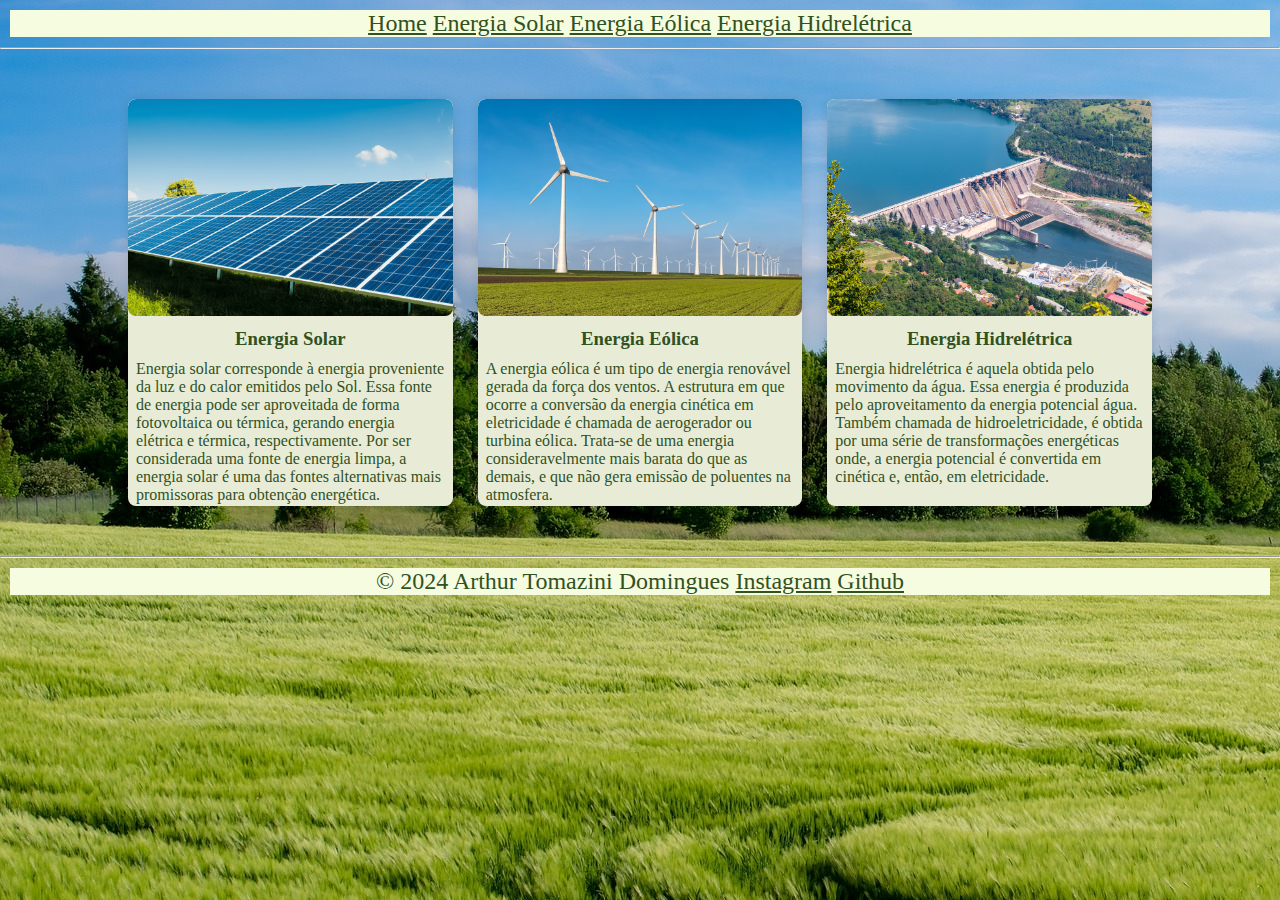
<file: index.html>
<!DOCTYPE html>
<html>
   <head>
      <meta charset="utf-8">
      <link rel="stylesheet" href="CSS/estilos.css">
      <title>Página Principal</title>
   </head>
<body>
    <header>
        <a href="index.html">Home</a>
        <a href="Solar.html">Energia Solar</a>
        <a href="Eolica.html">Energia Eólica</a>
        <a href="Hidreletrica.html">Energia Hidrelétrica</a>
    </header>
    <hr>
    <section>
        <div class="card-container">
            <div class="card">
                <img src="Imagens\painel solar.jpg" alt="foto de um painel solar">
                <div class="card-conteudo">
                    <h3>Energia Solar</h3>
                    <p> Energia solar corresponde à energia proveniente da luz e do calor emitidos pelo Sol.
                        Essa fonte de energia pode ser aproveitada de forma fotovoltaica ou térmica, gerando energia elétrica e térmica, respectivamente.
                       Por ser considerada uma fonte de energia limpa, a energia solar é uma das fontes alternativas mais promissoras para obtenção energética.</p>
                </div>
            </div>
            <div class="card" >
                <img src="Imagens\Aerogerador.jpg" alt="foto de um aerogerador">
                <div class="card-conteudo">
                    <h3>Energia Eólica</h3>
                    <p>A energia eólica é um tipo de energia renovável gerada da força dos ventos.
                       A estrutura em que ocorre a conversão da energia cinética em eletricidade é chamada de aerogerador ou turbina eólica.
                    Trata-se de uma energia consideravelmente mais barata do que as demais, e que não gera emissão de poluentes na atmosfera.</p>
                </div>
            </div>
            <div class="card">
                <img src="Imagens\hidreletrica.jpg" alt="foto de uma hidrelétrica">
                <div class="card-conteudo">
                    <h3>Energia Hidrelétrica</h3>
                    <p>Energia hidrelétrica é aquela obtida pelo movimento da água. Essa energia é produzida pelo aproveitamento da energia potencial água.
                         Também chamada de hidroeletricidade, é obtida por uma série de transformações energéticas onde, a energia potencial é convertida em cinética e, então,
                          em eletricidade.

                    </p>
                </div>
             </div>
            </div>
    </section>
    <hr>
    <footer>

        <div class="redes">
            &copy; 2024 Arthur Tomazini Domingues
            <a href="https://www.instagram.com/arthurtdtd/" target="blank">Instagram</a>
            <a href="https://github.com/Art-Td" target="blank">Github</a>
        </div>
    </footer>

</body>
</file>
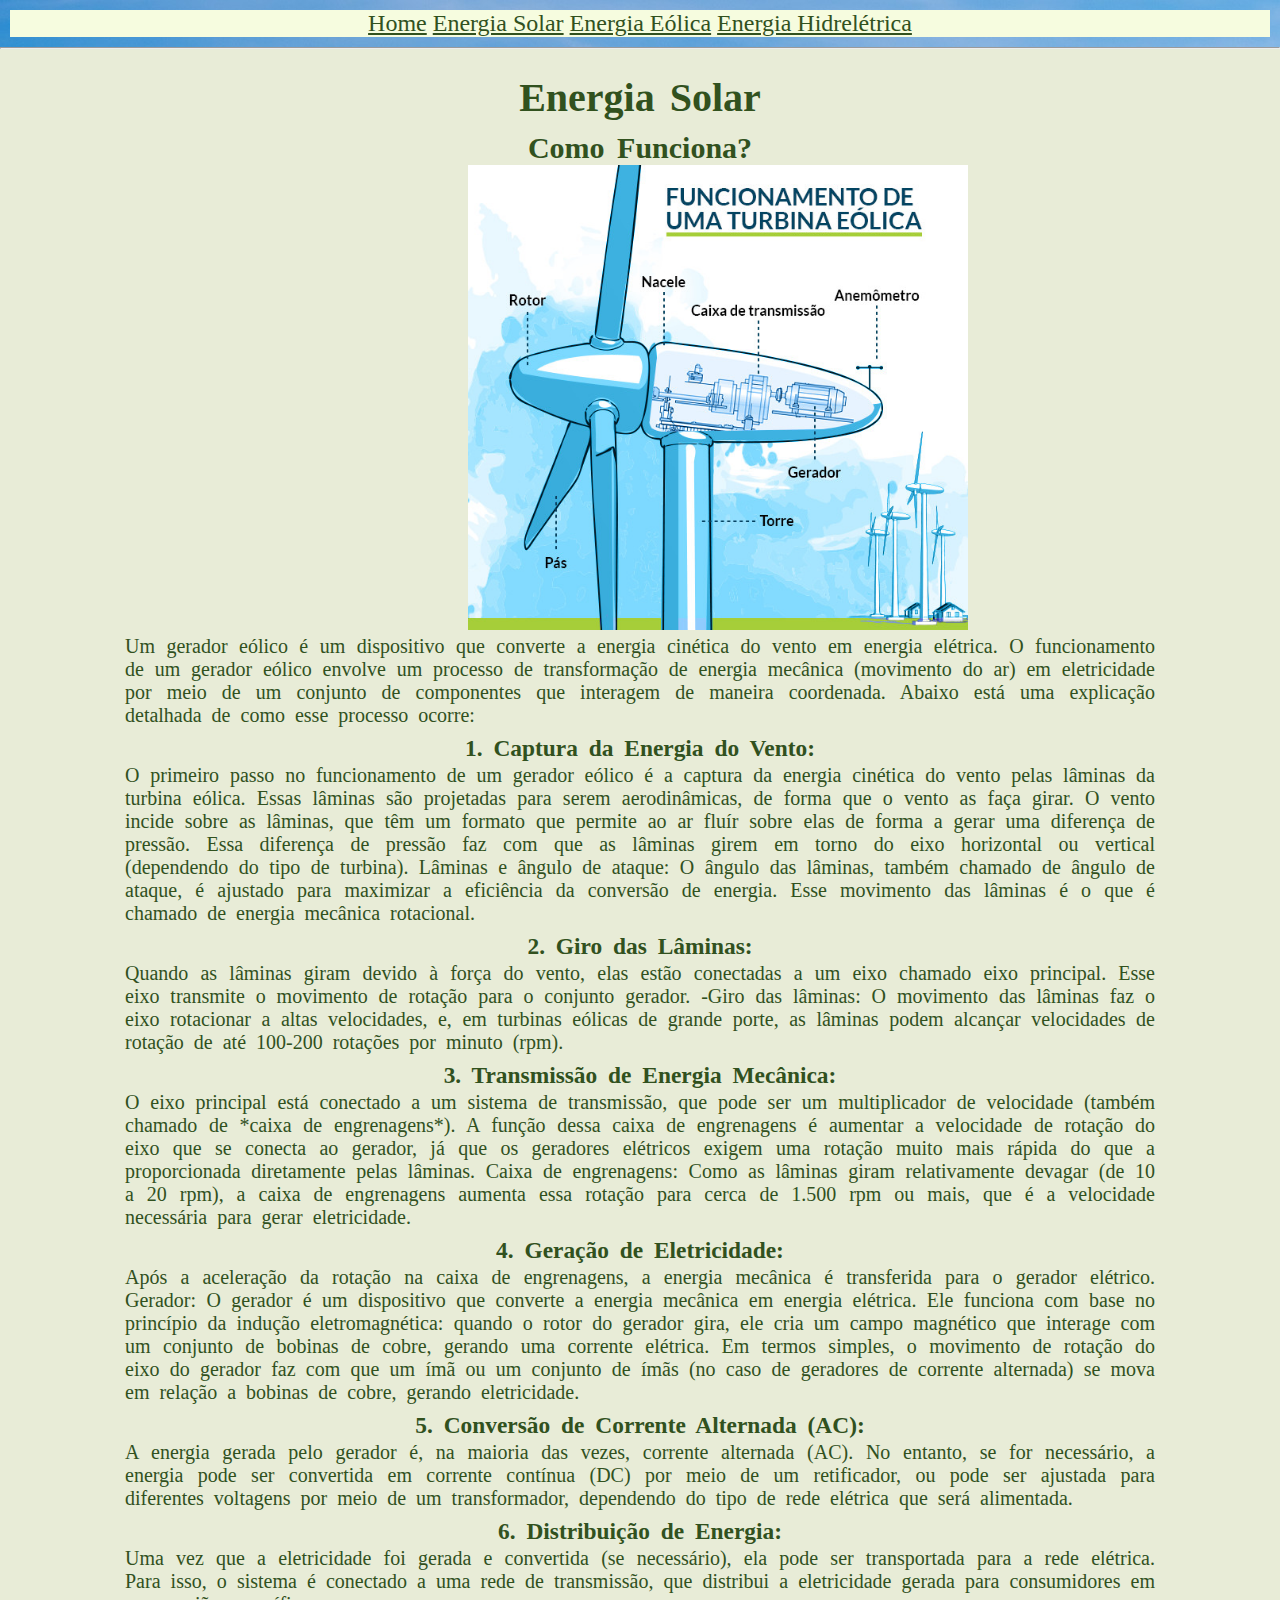
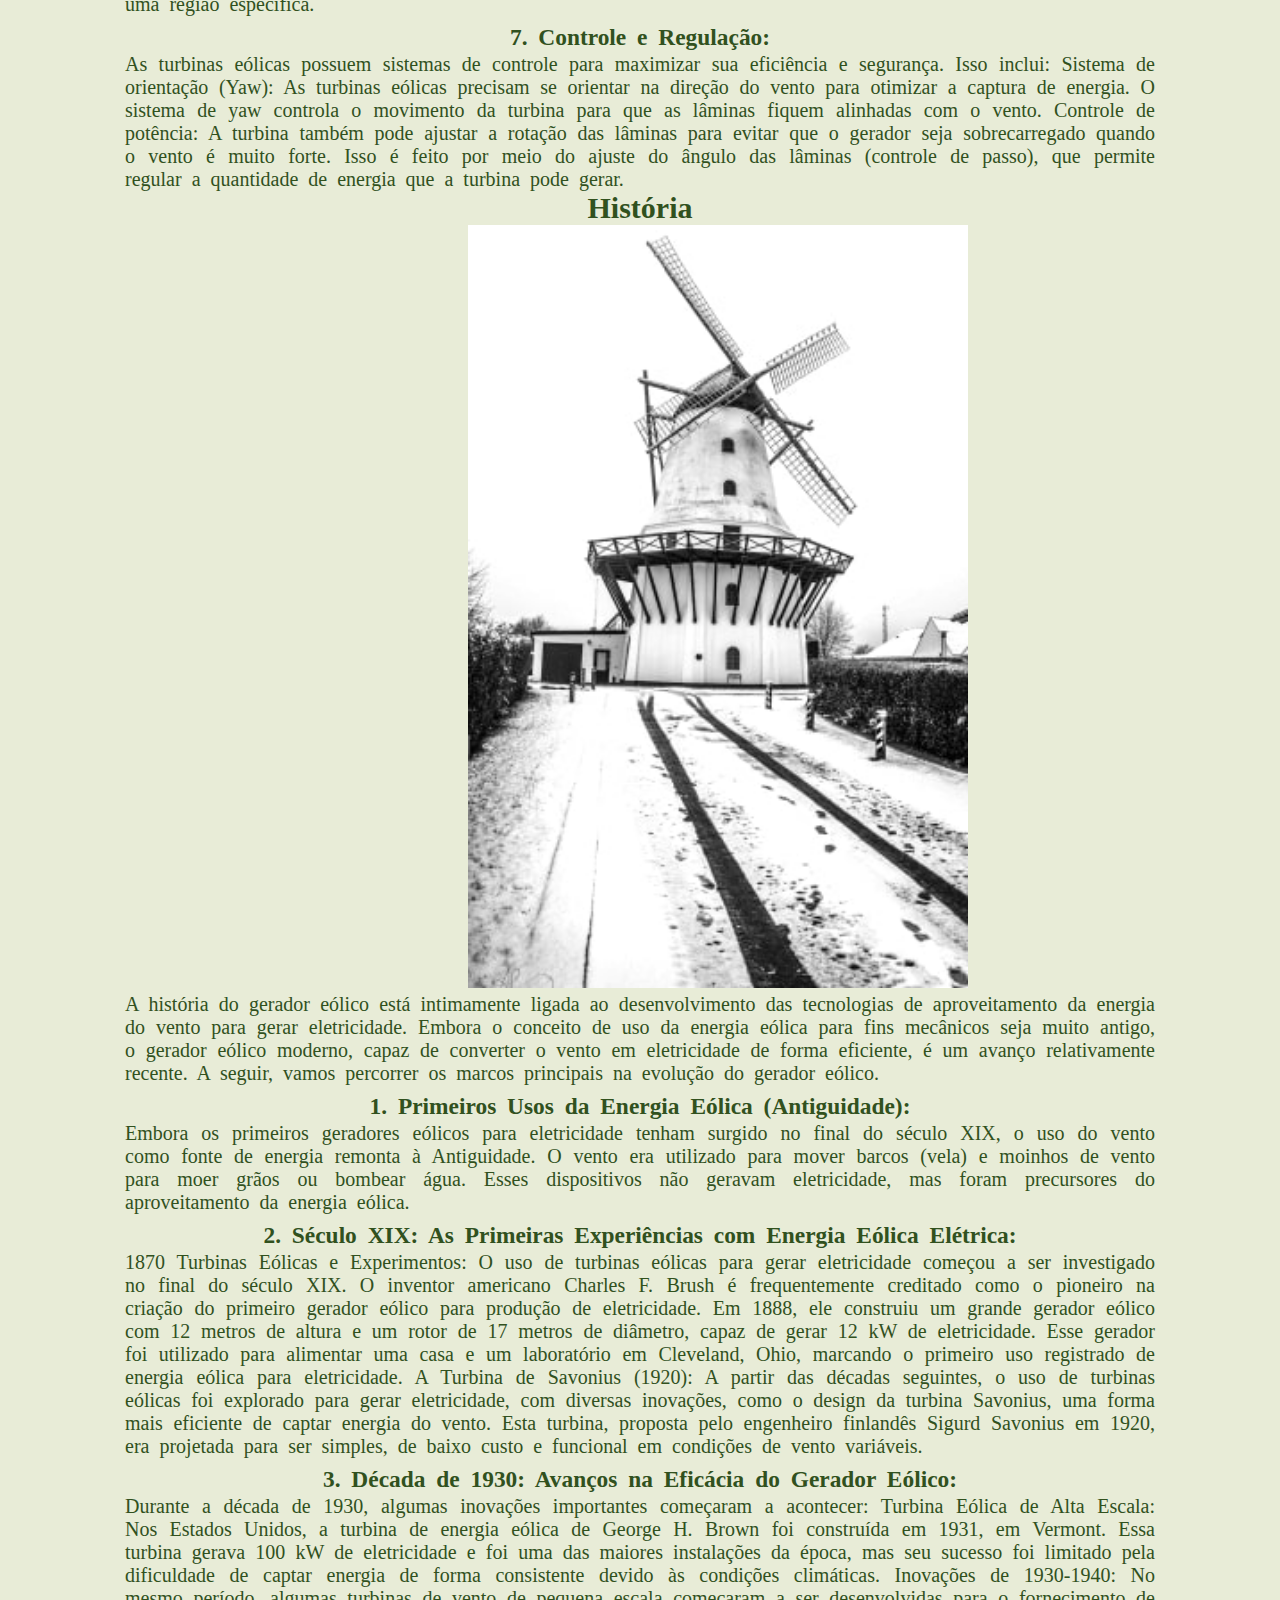
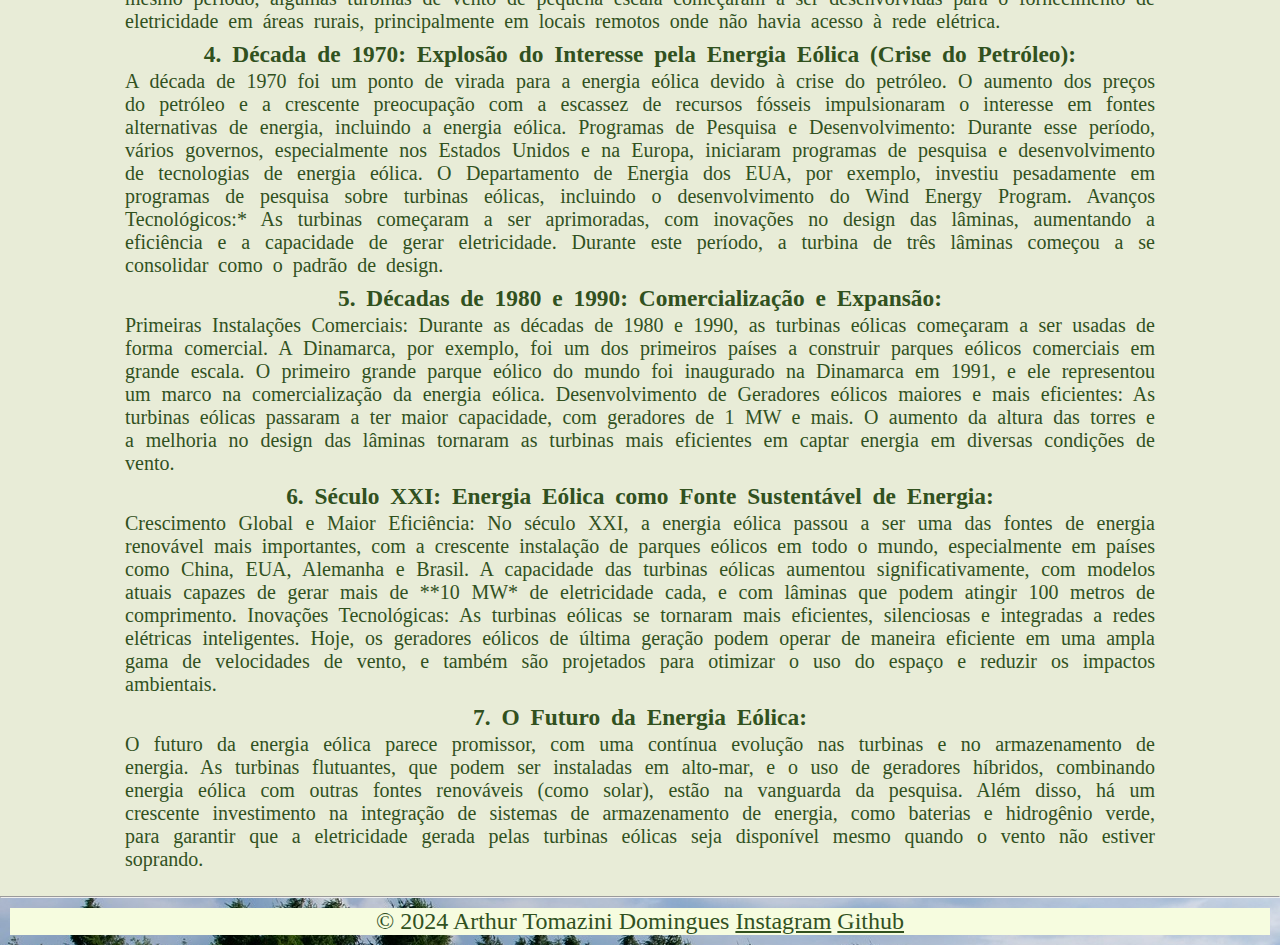
<file: Eolica.html>
<!DOCTYPE html>
<html>
   <head>
      <meta charset="utf-8">
      <link rel="stylesheet" href="CSS/estilos.css">
      <title>Energia Eólica</title>
   </head>
<body>
    <header>
        <a href="index.html">Home</a>
        <a href="Solar.html">Energia Solar</a>
        <a href="Eolica.html">Energia Eólica</a>
        <a href="Hidreletrica.html">Energia Hidrelétrica</a>
    </header>
    <hr>
    <section class="informativo">
        <h1>Energia Solar</h1>
        <h2>Como Funciona?</h2>
       <div>
        <img src="Imagens\aerogerador esquema.jpg" alt="esquema de um gerador eolico">
        <p>
            Um gerador eólico é um dispositivo que converte a energia cinética do vento em energia elétrica. 
            O funcionamento de um gerador eólico envolve um processo de transformação de energia mecânica (movimento do ar)
             em eletricidade por meio de um conjunto de componentes que interagem de maneira coordenada. Abaixo está uma explicação detalhada de como esse processo ocorre:
        </p>
        <h3>1. Captura da Energia do Vento:</h3>
        <p>O primeiro passo no funcionamento de um gerador eólico é a captura da energia cinética do vento pelas lâminas da turbina eólica.
             Essas lâminas são projetadas para serem aerodinâmicas, de forma que o vento as faça girar.
             O vento incide sobre as lâminas, que têm um formato que permite ao ar fluír sobre elas de forma a gerar uma diferença de pressão. 
              Essa diferença de pressão faz com que as lâminas girem em torno do eixo horizontal ou vertical (dependendo do tipo de turbina).
             Lâminas e ângulo de ataque: O ângulo das lâminas, também chamado de ângulo de ataque, é ajustado para maximizar a eficiência da conversão de energia. 
             Esse movimento das lâminas é o que é chamado de energia mecânica rotacional.
        </p>
        <h3>2. Giro das Lâminas:</h3>
        <p>
            Quando as lâminas giram devido à força do vento, elas estão conectadas a um eixo chamado eixo principal.
             Esse eixo transmite o movimento de rotação para o conjunto gerador.
            -Giro das lâminas: O movimento das lâminas faz o eixo rotacionar a altas velocidades, e, em turbinas eólicas de grande porte,
             as lâminas podem alcançar velocidades de rotação de até 100-200 rotações por minuto (rpm).
        </p>
        <h3>3. Transmissão de Energia Mecânica:</h3>
        <p>
            O eixo principal está conectado a um sistema de transmissão, que pode ser um multiplicador de velocidade (também chamado de *caixa de engrenagens*). 
            A função dessa caixa de engrenagens é aumentar a velocidade de rotação do eixo que se conecta ao gerador,
             já que os geradores elétricos exigem uma rotação muito mais rápida do que a proporcionada diretamente pelas lâminas.
            Caixa de engrenagens: Como as lâminas giram relativamente devagar (de 10 a 20 rpm), a caixa de engrenagens aumenta essa rotação para cerca de 1.500 rpm ou mais, 
            que é a velocidade necessária para gerar eletricidade.
            </p>
            <h3>4. Geração de Eletricidade:</h3>
            <p>
                Após a aceleração da rotação na caixa de engrenagens, a energia mecânica é transferida para o gerador elétrico.
                Gerador: O gerador é um dispositivo que converte a energia mecânica em energia elétrica. Ele funciona com base no princípio da indução eletromagnética:
                 quando o rotor do gerador gira, ele cria um campo magnético que interage com um conjunto de bobinas de cobre, gerando uma corrente elétrica. 
                Em termos simples, o movimento de rotação do eixo do gerador faz com que um ímã ou um conjunto de ímãs (no caso de geradores de corrente alternada) 
                se mova em relação a bobinas de cobre, gerando eletricidade.
            </p>
            <h3>5. Conversão de Corrente Alternada (AC):</h3>
            <p>A energia gerada pelo gerador é, na maioria das vezes, corrente alternada (AC). No entanto, se for necessário, a energia pode ser convertida em corrente contínua (DC)
                 por meio de um retificador, ou pode ser ajustada para diferentes voltagens por meio de um transformador, dependendo do tipo de rede elétrica que será alimentada.
            </p>
            <h3>6. Distribuição de Energia:</h3>
            <p>
                Uma vez que a eletricidade foi gerada e convertida (se necessário), ela pode ser transportada para a rede elétrica. 
                Para isso, o sistema é conectado a uma rede de transmissão, que distribui a eletricidade gerada para consumidores em uma região específica.
            </p>
            <h3>7. Controle e Regulação:</h3>
            <p>
                As turbinas eólicas possuem sistemas de controle para maximizar sua eficiência e segurança. Isso inclui:
                Sistema de orientação (Yaw): As turbinas eólicas precisam se orientar na direção do vento para otimizar a captura de energia. 
                O sistema de yaw controla o movimento da turbina para que as lâminas fiquem alinhadas com o vento.
                Controle de potência: A turbina também pode ajustar a rotação das lâminas para evitar que o gerador seja sobrecarregado quando o vento é muito forte. 
                Isso é feito por meio do ajuste do ângulo das lâminas (controle de passo), que permite regular a quantidade de energia que a turbina pode gerar.
            </p>
       </div>
       <h2>História</h2>
       <div>
        <img src="Imagens\moinho de vento.png" alt="foto de um moinho de vento">
        <p>
            A história do gerador eólico está intimamente ligada ao desenvolvimento das tecnologias de aproveitamento da energia do vento para gerar eletricidade.
             Embora o conceito de uso da energia eólica para fins mecânicos seja muito antigo, o gerador eólico moderno, capaz de converter o vento em eletricidade de forma eficiente,
              é um avanço relativamente recente. A seguir, vamos percorrer os marcos principais na evolução do gerador eólico.
        </p>
        <h3>1. Primeiros Usos da Energia Eólica (Antiguidade):</h3>
        <p>
            Embora os primeiros geradores eólicos para eletricidade tenham surgido no final do século XIX, o uso do vento como fonte de energia remonta à Antiguidade. 
            O vento era utilizado para mover barcos (vela) e moinhos de vento para moer grãos ou bombear água. Esses dispositivos não geravam eletricidade, 
            mas foram precursores do aproveitamento da energia eólica.
        </p>
        <h3>2. Século XIX: As Primeiras Experiências com Energia Eólica Elétrica:</h3>
        <p>
            1870  Turbinas Eólicas e Experimentos:
            O uso de turbinas eólicas para gerar eletricidade começou a ser investigado no final do século XIX. 
            O inventor americano Charles F. Brush é frequentemente creditado como o pioneiro na criação do primeiro gerador eólico para produção de eletricidade.
            Em 1888, ele construiu um grande gerador eólico com 12 metros de altura e um rotor de 17 metros de diâmetro, capaz de gerar 12 kW de eletricidade.
            Esse gerador foi utilizado para alimentar uma casa e um laboratório em Cleveland, Ohio, marcando o primeiro uso registrado de energia eólica para eletricidade.
            A Turbina de Savonius (1920):
            A partir das décadas seguintes, o uso de turbinas eólicas foi explorado para gerar eletricidade, com diversas inovações, como o design da turbina Savonius, 
            uma forma mais eficiente de captar energia do vento. Esta turbina, proposta pelo engenheiro finlandês Sigurd Savonius em 1920, era projetada para ser simples,
             de baixo custo e funcional em condições de vento variáveis.
        </p>
        <h3>3. Década de 1930: Avanços na Eficácia do Gerador Eólico:</h3>
        <p>
            Durante a década de 1930, algumas inovações importantes começaram a acontecer:
            Turbina Eólica de Alta Escala: Nos Estados Unidos, a turbina de energia eólica de George H. Brown foi construída em 1931, em Vermont.
             Essa turbina gerava 100 kW de eletricidade e foi uma das maiores instalações da época, mas seu sucesso foi limitado pela dificuldade de captar energia de forma
              consistente devido às condições climáticas.
            Inovações de 1930-1940: No mesmo período, algumas turbinas de vento de pequena escala começaram a ser desenvolvidas para o fornecimento de eletricidade em áreas rurais, 
            principalmente em locais remotos onde não havia acesso à rede elétrica.
        </p>
        <h3>4. Década de 1970: Explosão do Interesse pela Energia Eólica (Crise do Petróleo):</h3>
        <p>
        A década de 1970 foi um ponto de virada para a energia eólica devido à crise do petróleo. 
        O aumento dos preços do petróleo e a crescente preocupação com a escassez de recursos fósseis impulsionaram o interesse em fontes alternativas de energia,
         incluindo a energia eólica.
        Programas de Pesquisa e Desenvolvimento: Durante esse período, vários governos, especialmente nos Estados Unidos e na Europa, 
        iniciaram programas de pesquisa e desenvolvimento de tecnologias de energia eólica. O Departamento de Energia dos EUA, por exemplo, 
        investiu pesadamente em programas de pesquisa sobre turbinas eólicas, incluindo o desenvolvimento do Wind Energy Program.
        Avanços Tecnológicos:* As turbinas começaram a ser aprimoradas, com inovações no design das lâminas, aumentando a eficiência e a capacidade de gerar eletricidade. 
        Durante este período, a turbina de três lâminas começou a se consolidar como o padrão de design.
        </p>
        <h3>5. Décadas de 1980 e 1990: Comercialização e Expansão:</h3>
        <p>
            Primeiras Instalações Comerciais: Durante as décadas de 1980 e 1990, as turbinas eólicas começaram a ser usadas de forma comercial. A Dinamarca, por exemplo, 
            foi um dos primeiros países a construir parques eólicos comerciais em grande escala. O primeiro grande parque eólico do mundo foi inaugurado na Dinamarca em 1991, 
            e ele representou um marco na comercialização da energia eólica.
            Desenvolvimento de Geradores eólicos maiores e mais eficientes: As turbinas eólicas passaram a ter maior capacidade, com geradores de 1 MW e mais.
             O aumento da altura das torres e a melhoria no design das lâminas tornaram as turbinas mais eficientes em captar energia em diversas condições de vento.
        </p>
        <h3>6. Século XXI: Energia Eólica como Fonte Sustentável de Energia:</h3>
        <p>
            Crescimento Global e Maior Eficiência: No século XXI, a energia eólica passou a ser uma das fontes de energia renovável mais importantes, 
            com a crescente instalação de parques eólicos em todo o mundo, especialmente em países como China, EUA, Alemanha e Brasil. 
            A capacidade das turbinas eólicas aumentou significativamente, com modelos atuais capazes de gerar mais de **10 MW* de eletricidade cada, 
            e com lâminas que podem atingir 100 metros de comprimento.
            Inovações Tecnológicas: As turbinas eólicas se tornaram mais eficientes, silenciosas e integradas a redes elétricas inteligentes. 
            Hoje, os geradores eólicos de última geração podem operar de maneira eficiente em uma ampla gama de velocidades de vento, 
            e também são projetados para otimizar o uso do espaço e reduzir os impactos ambientais.
        </p>
        <h3>7. O Futuro da Energia Eólica:</h3>
        <p>
            O futuro da energia eólica parece promissor, com uma contínua evolução nas turbinas e no armazenamento de energia. 
            As turbinas flutuantes, que podem ser instaladas em alto-mar, e o uso de geradores híbridos, combinando energia eólica com outras fontes renováveis (como solar), 
            estão na vanguarda da pesquisa.
            Além disso, há um crescente investimento na integração de sistemas de armazenamento de energia, como baterias e hidrogênio verde, 
            para garantir que a eletricidade gerada pelas turbinas eólicas seja disponível mesmo quando o vento não estiver soprando.
        </p>
       </div>
    </section>
    <hr>
    <footer>

        <div class="redes">
            &copy; 2024 Arthur Tomazini Domingues
            <a href="https://www.instagram.com/arthurtdtd/" target="blank">Instagram</a>
            <a href="https://github.com/Art-Td" target="blank">Github</a>
        </div>
    </footer>

</body>
</file>
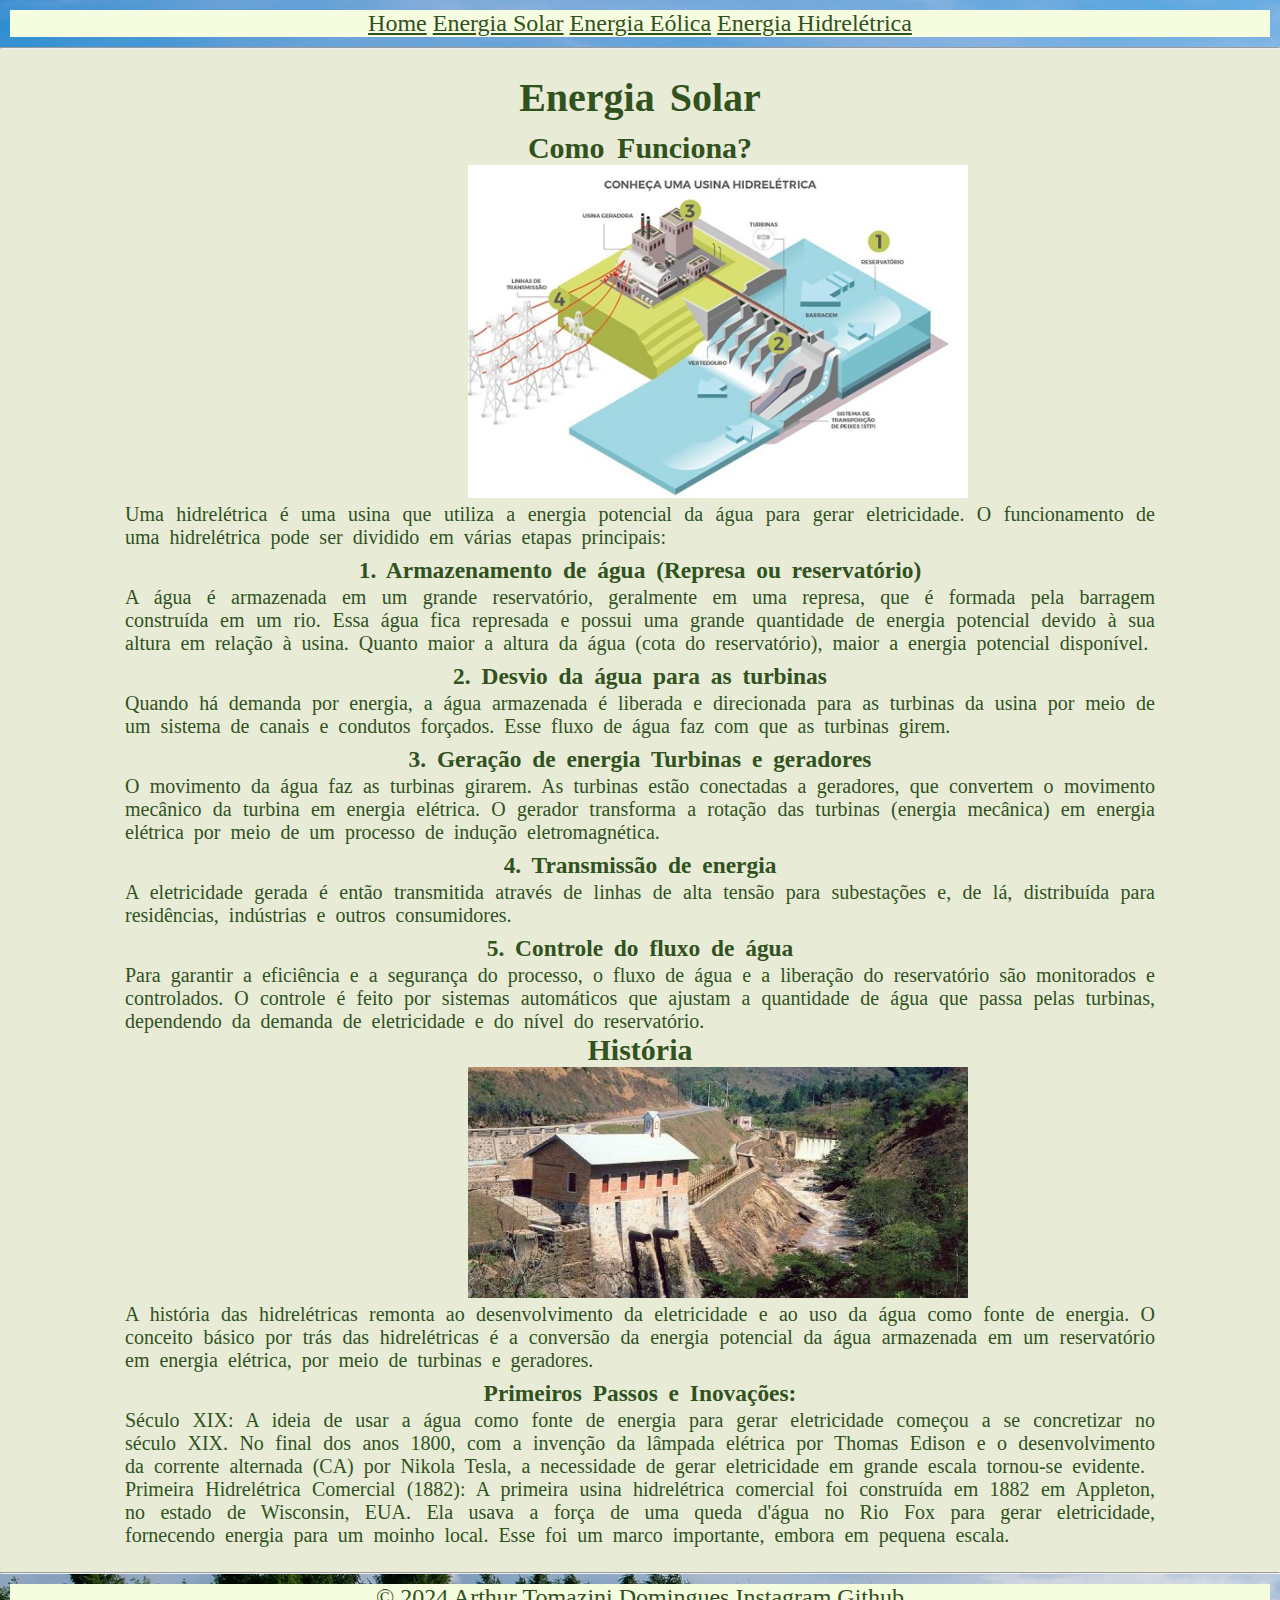
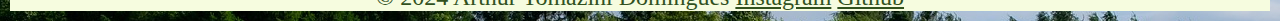
<file: Hidreletrica.html>
<!DOCTYPE html>
<html>
   <head>
      <meta charset="utf-8">
      <link rel="stylesheet" href="CSS/estilos.css">
      <title>Energia Hidrelétrica</title>
   </head>
<body>
    <header>
        <a href="index.html">Home</a>
        <a href="Solar.html">Energia Solar</a>
        <a href="Eolica.html">Energia Eólica</a>
        <a href="Hidreletrica.html">Energia Hidrelétrica</a>
    </header>
    <hr>
    <section class="informativo">
        <h1>Energia Solar</h1>
        <h2>Como Funciona?</h2>
       <div>
        <img src="Imagens\hidreletrica-esquema.jpg" alt="esquema do funcionamento de uma hidrelétrica">
        <p>
            Uma hidrelétrica é uma usina que utiliza a energia potencial da água para gerar eletricidade.
             O funcionamento de uma hidrelétrica pode ser dividido em várias etapas principais:

        </p>
        <h3>1. Armazenamento de água (Represa ou reservatório)</h3>
        <p>
            A água é armazenada em um grande reservatório, geralmente em uma represa, que é formada pela barragem construída em um rio.
             Essa água fica represada e possui uma grande quantidade de energia potencial devido à sua altura em relação à usina.
              Quanto maior a altura da água (cota do reservatório), maior a energia potencial disponível.

        </p>
        <h3>2. Desvio da água para as turbinas</h3>
        <p>   Quando há demanda por energia, a água armazenada é liberada e direcionada para as turbinas da usina por meio de um sistema de canais e condutos forçados. 
            Esse fluxo de água faz com que as turbinas girem.
        </p>
        <h3>3. Geração de energia Turbinas e geradores</h3>
        <p>  O movimento da água faz as turbinas girarem. As turbinas estão conectadas a geradores, que convertem o movimento mecânico da turbina em energia elétrica.
             O gerador transforma a rotação das turbinas (energia mecânica) em energia elétrica por meio de um processo de indução eletromagnética.
        </p>
        <h3>4. Transmissão de energia</h3>
        <p> A eletricidade gerada é então transmitida através de linhas de alta tensão para subestações e, de lá, distribuída para residências, indústrias e outros consumidores.
        </p>
        <h3>5. Controle do fluxo de água</h3>
        <p>Para garantir a eficiência e a segurança do processo, o fluxo de água e a liberação do reservatório são monitorados e controlados.
             O controle é feito por sistemas automáticos que ajustam a quantidade de água que passa pelas turbinas, dependendo da demanda de eletricidade e do nível do reservatório.
        </p>
       </div>
       <h2>História</h2>
       <div>
        <img src="Imagens\primeira hidreletrica.png" alt="primeira hidrelétrica do mundo">
        <p>
            A história das hidrelétricas remonta ao desenvolvimento da eletricidade e ao uso da água como fonte de energia.
             O conceito básico por trás das hidrelétricas é a conversão da energia potencial da água armazenada em um reservatório em energia elétrica,
              por meio de turbinas e geradores.
        </p>
        <h3>Primeiros Passos e Inovações:</h3>
        <p>Século XIX: A ideia de usar a água como fonte de energia para gerar eletricidade começou a se concretizar no século XIX. 
            No final dos anos 1800, com a invenção da lâmpada elétrica por Thomas Edison e o desenvolvimento da corrente alternada (CA) por Nikola Tesla,
             a necessidade de gerar eletricidade em grande escala tornou-se evidente.
        </p>
        <p>
            Primeira Hidrelétrica Comercial (1882): A primeira usina hidrelétrica comercial foi construída em 1882 em Appleton, no estado de Wisconsin, EUA.
             Ela usava a força de uma queda d'água no Rio Fox para gerar eletricidade, fornecendo energia para um moinho local. Esse foi um marco importante,
              embora em pequena escala.

        </p>
        <p></p>
       </div>
    </section>
    <hr>
    <footer>

        <div class="redes">
            &copy; 2024 Arthur Tomazini Domingues
            <a href="https://www.instagram.com/arthurtdtd/" target="blank">Instagram</a>
            <a href="https://github.com/Art-Td" target="blank">Github</a>
        </div>
    </footer>

</body>
</file>
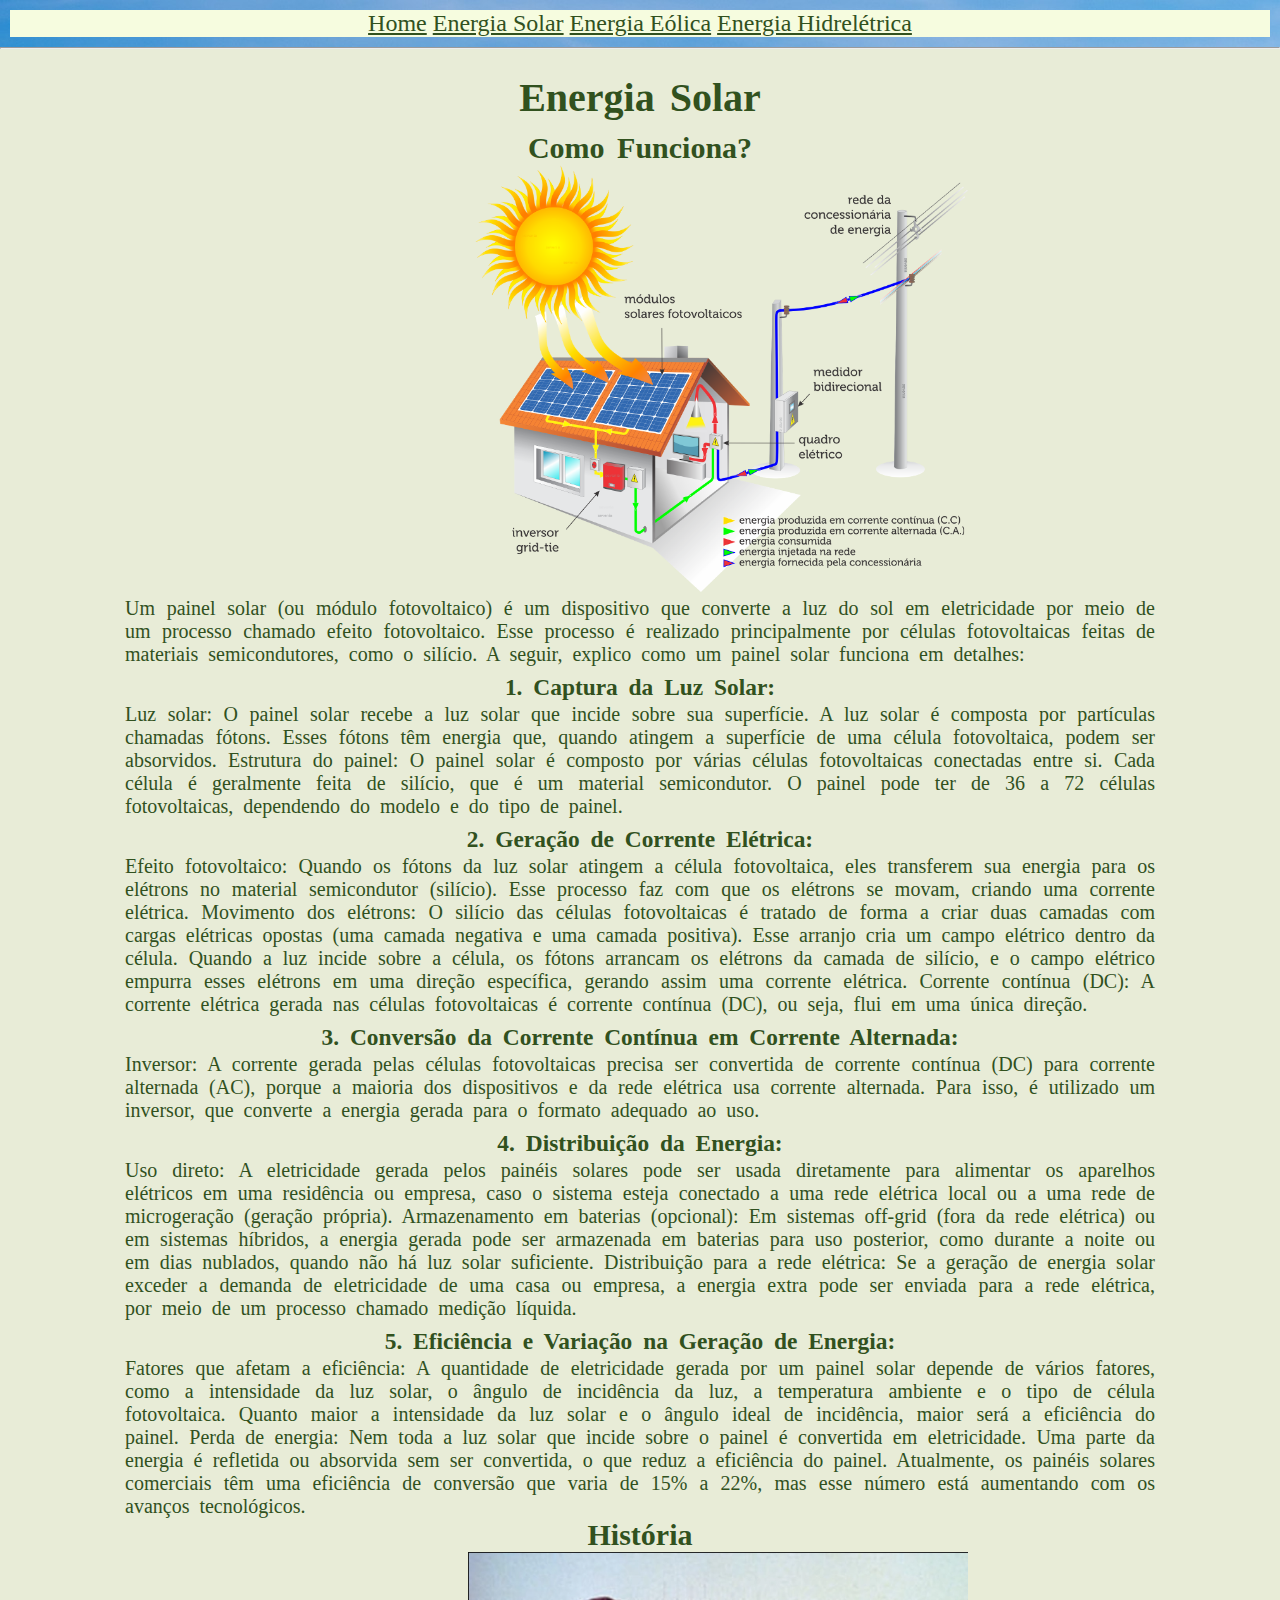
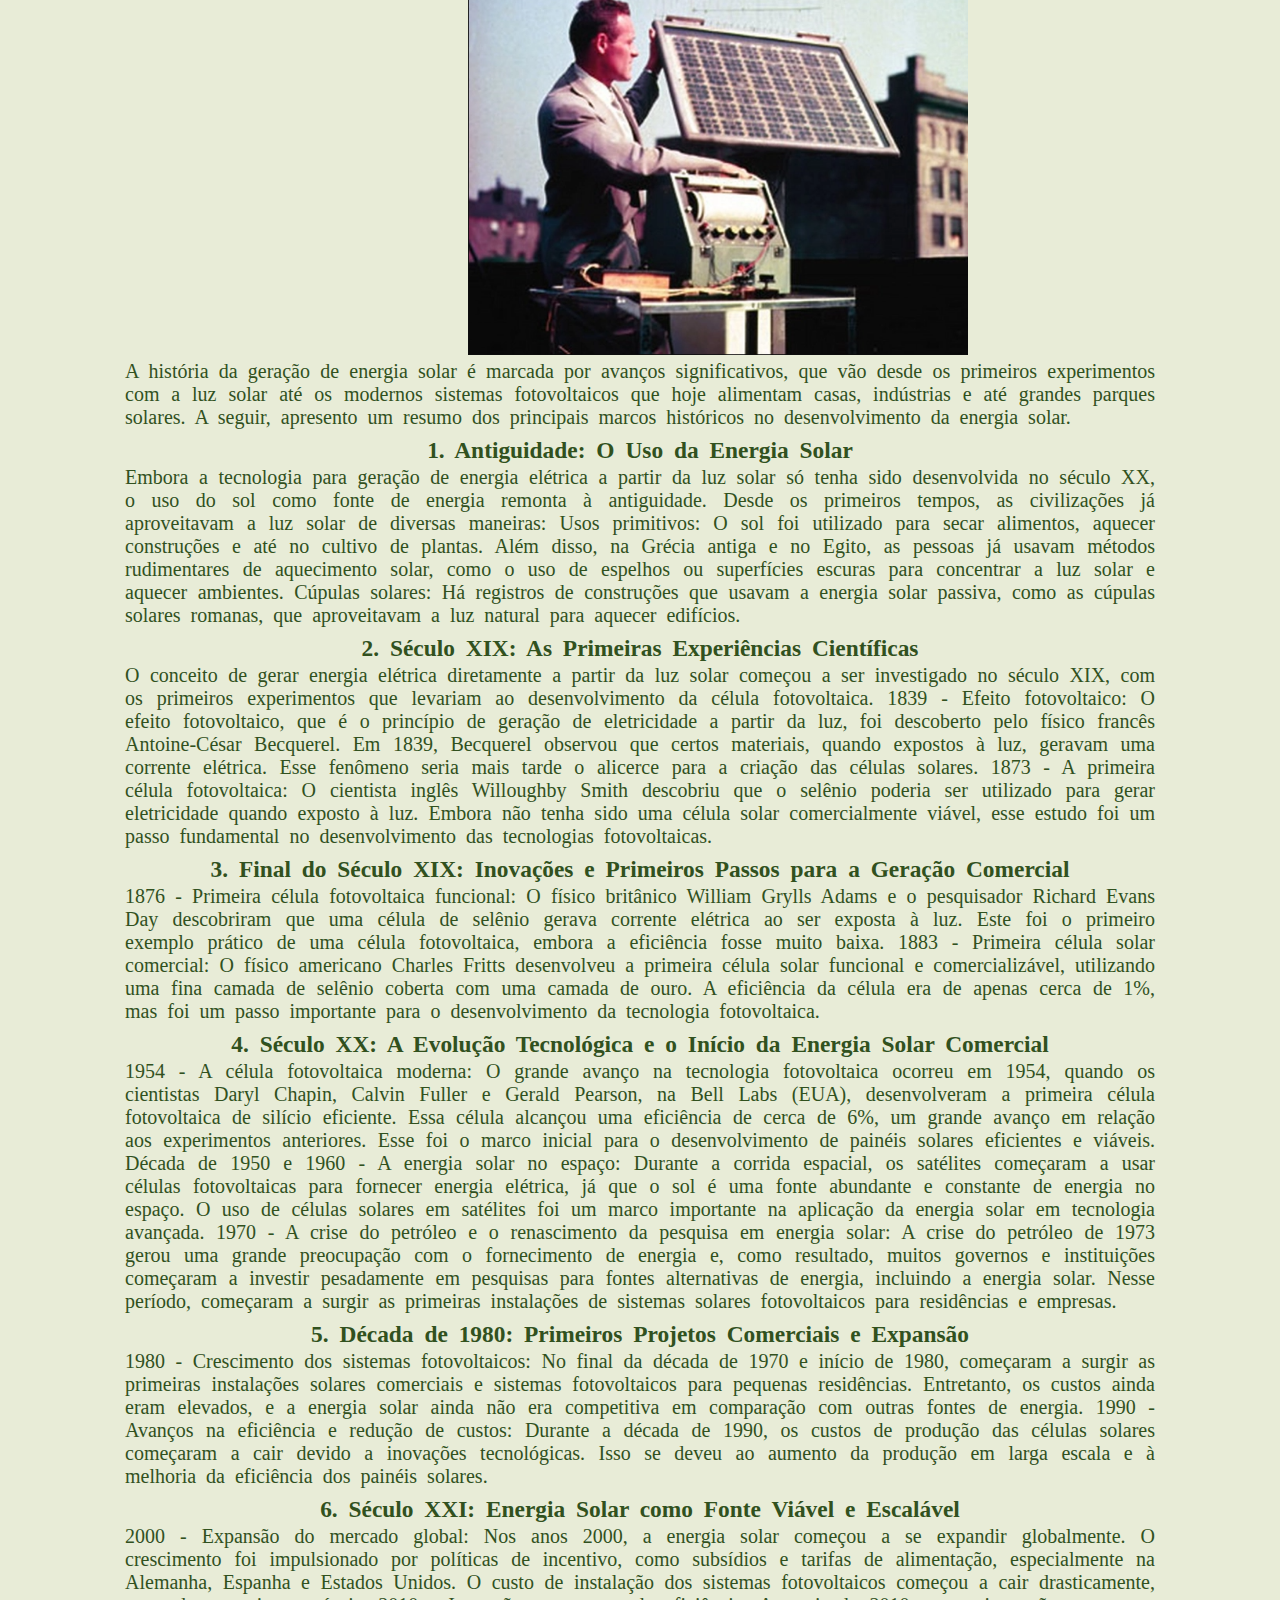
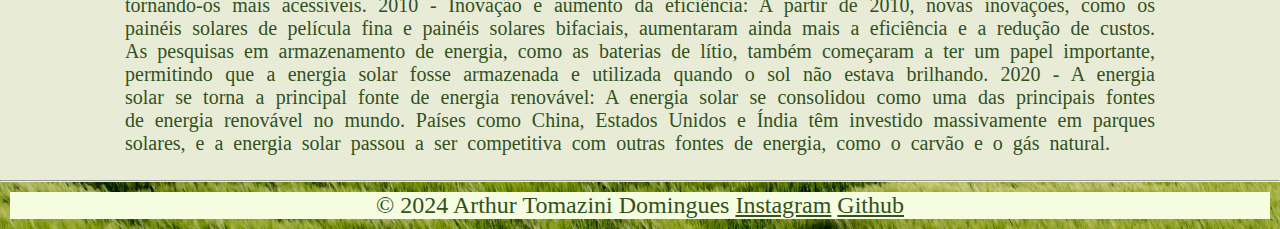
<file: Solar.html>
<!DOCTYPE html>
<html>
   <head>
      <meta charset="utf-8">
      <link rel="stylesheet" href="CSS/estilos.css">
      <title>Energia Solar</title>
   </head>
<body>
    <header>
        <a href="index.html">Home</a>
        <a href="Solar.html">Energia Solar</a>
        <a href="Eolica.html">Energia Eólica</a>
        <a href="Hidreletrica.html">Energia Hidrelétrica</a>
    </header>
    <hr>
    <section class="informativo">
        <h1>Energia Solar</h1>
        <h2>Como Funciona?</h2>
       <div>
        <img src="Imagens\sistema-de-microgeração.png" alt="imagem explicando o processo de geração e passagem de energia solar">
        <p>
            Um painel solar (ou módulo fotovoltaico) é um dispositivo que converte a luz do sol em eletricidade por meio de um processo chamado efeito fotovoltaico.
             Esse processo é realizado principalmente por células fotovoltaicas feitas de materiais semicondutores, como o silício.
              A seguir, explico como um painel solar funciona em detalhes:
        </p>
        <h3>1. Captura da Luz Solar:</h3>
        <p>
            Luz solar: O painel solar recebe a luz solar que incide sobre sua superfície. A luz solar é composta por partículas chamadas fótons.
             Esses fótons têm energia que, quando atingem a superfície de uma célula fotovoltaica, podem ser absorvidos.
            Estrutura do painel: O painel solar é composto por várias células fotovoltaicas conectadas entre si. Cada célula é geralmente feita de silício,
             que é um material semicondutor. O painel pode ter de 36 a 72 células fotovoltaicas, dependendo do modelo e do tipo de painel.
        </p>
        <h3>2. Geração de Corrente Elétrica:</h3>
        <p>
            Efeito fotovoltaico: Quando os fótons da luz solar atingem a célula fotovoltaica, eles transferem sua energia para os elétrons no material semicondutor (silício). 
            Esse processo faz com que os elétrons se movam, criando uma corrente elétrica.
            Movimento dos elétrons: O silício das células fotovoltaicas é tratado de forma a criar duas camadas com cargas elétricas opostas
             (uma camada negativa e uma camada positiva). Esse arranjo cria um campo elétrico dentro da célula. Quando a luz incide sobre a célula, 
             os fótons arrancam os elétrons da camada de silício, e o campo elétrico empurra esses elétrons em uma direção específica, gerando assim uma corrente elétrica.
            Corrente contínua (DC): A corrente elétrica gerada nas células fotovoltaicas é corrente contínua (DC), ou seja, flui em uma única direção.
        </p>
        <h3>3. Conversão da Corrente Contínua em Corrente Alternada:</h3>
        <p>
            Inversor: A corrente gerada pelas células fotovoltaicas precisa ser convertida de corrente contínua (DC) para corrente alternada (AC), 
            porque a maioria dos dispositivos e da rede elétrica usa corrente alternada. Para isso, é utilizado um inversor,
             que converte a energia gerada para o formato adequado ao uso.
        </p>
        <h3>4. Distribuição da Energia:</h3>
        <p>
            Uso direto: A eletricidade gerada pelos painéis solares pode ser usada diretamente para alimentar os aparelhos elétricos em uma residência ou empresa,
             caso o sistema esteja conectado a uma rede elétrica local ou a uma rede de microgeração (geração própria).
            Armazenamento em baterias (opcional): Em sistemas off-grid (fora da rede elétrica) ou em sistemas híbridos,
             a energia gerada pode ser armazenada em baterias para uso posterior, como durante a noite ou em dias nublados, quando não há luz solar suficiente.
            Distribuição para a rede elétrica: Se a geração de energia solar exceder a demanda de eletricidade de uma casa ou empresa,
             a energia extra pode ser enviada para a rede elétrica, por meio de um processo chamado medição líquida.
        </p>
        <h3>5. Eficiência e Variação na Geração de Energia:</h3>
        <p>
            Fatores que afetam a eficiência: A quantidade de eletricidade gerada por um painel solar depende de vários fatores, como a intensidade da luz solar,
             o ângulo de incidência da luz, a temperatura ambiente e o tipo de célula fotovoltaica. 
             Quanto maior a intensidade da luz solar e o ângulo ideal de incidência, maior será a eficiência do painel.
            Perda de energia: Nem toda a luz solar que incide sobre o painel é convertida em eletricidade.
             Uma parte da energia é refletida ou absorvida sem ser convertida, o que reduz a eficiência do painel. 
             Atualmente, os painéis solares comerciais têm uma eficiência de conversão que varia de 15% a 22%, mas esse número está aumentando com os avanços tecnológicos.
        </p>
       </div>
       <h2>História</h2>
       <div>
        <img src="Imagens\cara com painel solar.png" alt="imagem de um homem demostrando um dos primeiros modelos de painel solar">
        <p>
            A história da geração de energia solar é marcada por avanços significativos,
             que vão desde os primeiros experimentos com a luz solar até os modernos sistemas fotovoltaicos que hoje alimentam casas,
              indústrias e até grandes parques solares. A seguir, apresento um resumo dos principais marcos históricos no desenvolvimento da energia solar.
        </p>
        <h3>1. Antiguidade: O Uso da Energia Solar</h3>
        <p>
            Embora a tecnologia para geração de energia elétrica a partir da luz solar só tenha sido desenvolvida no século XX, 
            o uso do sol como fonte de energia remonta à antiguidade. Desde os primeiros tempos, as civilizações já aproveitavam a luz solar de diversas maneiras:
            Usos primitivos: O sol foi utilizado para secar alimentos, aquecer construções e até no cultivo de plantas. 
            Além disso, na Grécia antiga e no Egito, as pessoas já usavam métodos rudimentares de aquecimento solar, 
            como o uso de espelhos ou superfícies escuras para concentrar a luz solar e aquecer ambientes.
            Cúpulas solares: Há registros de construções que usavam a energia solar passiva, como as cúpulas solares romanas, 
            que aproveitavam a luz natural para aquecer edifícios.
        </p>
        <h3>2. Século XIX: As Primeiras Experiências Científicas</h3>
        <p>
            O conceito de gerar energia elétrica diretamente a partir da luz solar começou a ser investigado no século XIX, 
            com os primeiros experimentos que levariam ao desenvolvimento da célula fotovoltaica.
            1839 - Efeito fotovoltaico: O efeito fotovoltaico, que é o princípio de geração de eletricidade a partir da luz, 
            foi descoberto pelo físico francês Antoine-César Becquerel. Em 1839, Becquerel observou que certos materiais, quando expostos à luz,
             geravam uma corrente elétrica. Esse fenômeno seria mais tarde o alicerce para a criação das células solares.
            1873 - A primeira célula fotovoltaica: O cientista inglês Willoughby Smith descobriu que o selênio poderia ser utilizado para gerar eletricidade quando exposto à luz.
             Embora não tenha sido uma célula solar comercialmente viável, esse estudo foi um passo fundamental no desenvolvimento das tecnologias fotovoltaicas.
        </p>
        <h3>3. Final do Século XIX: Inovações e Primeiros Passos para a Geração Comercial</h3>
        <p>
            1876 - Primeira célula fotovoltaica funcional: O físico britânico William Grylls Adams e o pesquisador Richard Evans Day descobriram que uma célula de selênio
             gerava corrente elétrica ao ser exposta à luz. Este foi o primeiro exemplo prático de uma célula fotovoltaica, embora a eficiência fosse muito baixa.
            1883 - Primeira célula solar comercial: O físico americano Charles Fritts desenvolveu a primeira célula solar funcional e comercializável,
             utilizando uma fina camada de selênio coberta com uma camada de ouro.
              A eficiência da célula era de apenas cerca de 1%, mas foi um passo importante para o desenvolvimento da tecnologia fotovoltaica.
        </p>
        <h3>4. Século XX: A Evolução Tecnológica e o Início da Energia Solar Comercial</h3>
        <p>
            1954 - A célula fotovoltaica moderna: O grande avanço na tecnologia fotovoltaica ocorreu em 1954, quando os cientistas Daryl Chapin, Calvin Fuller e Gerald Pearson,
             na Bell Labs (EUA), desenvolveram a primeira célula fotovoltaica de silício eficiente. 
             Essa célula alcançou uma eficiência de cerca de 6%, um grande avanço em relação aos experimentos anteriores. 
             Esse foi o marco inicial para o desenvolvimento de painéis solares eficientes e viáveis.
            Década de 1950 e 1960 - A energia solar no espaço: Durante a corrida espacial, os satélites começaram a usar células fotovoltaicas para fornecer energia elétrica,
             já que o sol é uma fonte abundante e constante de energia no espaço.
              O uso de células solares em satélites foi um marco importante na aplicação da energia solar em tecnologia avançada.
            1970 - A crise do petróleo e o renascimento da pesquisa em energia solar: A crise do petróleo de 1973 gerou uma grande preocupação com o fornecimento de energia e,
             como resultado, muitos governos e instituições começaram a investir pesadamente em pesquisas para fontes alternativas de energia, incluindo a energia solar. 
             Nesse período, começaram a surgir as primeiras instalações de sistemas solares fotovoltaicos para residências e empresas.
        </p>
        <h3>5. Década de 1980: Primeiros Projetos Comerciais e Expansão</h3>
        <p>
            1980 - Crescimento dos sistemas fotovoltaicos: No final da década de 1970 e início de 1980, começaram a surgir as primeiras instalações solares comerciais e sistemas
             fotovoltaicos para pequenas residências. Entretanto, os custos ainda eram elevados, e a energia solar ainda não era competitiva em comparação com outras fontes de energia.
            1990 - Avanços na eficiência e redução de custos: Durante a década de 1990, os custos de produção das células solares começaram a cair devido a inovações tecnológicas.
             Isso se deveu ao aumento da produção em larga escala e à melhoria da eficiência dos painéis solares.
        </p>
        <h3>6. Século XXI: Energia Solar como Fonte Viável e Escalável</h3>
        <p>
            2000 - Expansão do mercado global: Nos anos 2000, a energia solar começou a se expandir globalmente. 
            O crescimento foi impulsionado por políticas de incentivo, como subsídios e tarifas de alimentação, especialmente na Alemanha, Espanha e Estados Unidos.
             O custo de instalação dos sistemas fotovoltaicos começou a cair drasticamente, tornando-os mais acessíveis.
            2010 - Inovação e aumento da eficiência: A partir de 2010, novas inovações, como os painéis solares de película fina e painéis solares bifaciais, 
            aumentaram ainda mais a eficiência e a redução de custos. As pesquisas em armazenamento de energia, como as baterias de lítio,
             também começaram a ter um papel importante, permitindo que a energia solar fosse armazenada e utilizada quando o sol não estava brilhando.
            2020 - A energia solar se torna a principal fonte de energia renovável: A energia solar se consolidou como uma das principais fontes de energia renovável no mundo.
             Países como China, Estados Unidos e Índia têm investido massivamente em parques solares, e a energia solar passou a ser competitiva com outras fontes de energia,
              como o carvão e o gás natural.
        </p>
       </div>
    </section>
    <hr>
    <footer>

        <div class="redes">
            &copy; 2024 Arthur Tomazini Domingues
            <a href="https://www.instagram.com/arthurtdtd/" target="blank">Instagram</a>
            <a href="https://github.com/Art-Td" target="blank">Github</a>
        </div>
    </footer>

</body>
</file>
<file: CSS/estilos.css>
*{
    margin:0px;
    padding:0px;
    box-sizing: border-box;
    font-family: 'Times New Roman', Times, serif;
    color: #31511E;
}
body {
    background-image:url("../Imagens/Campo-BG.jpg");
}

.informativo{
    background-color: #E8ECD7;
    text-align:justify;
    word-spacing: 5px;
    padding: 25px;   
    font-size: 20px;
}
.informativo p {
    margin-left: 100px;
    margin-right: 100px;
}
.informativo h1, h2, h3 {
    text-align:center;
}
.informativo h1 {
    padding-bottom:10px;
}
.informativo img {
    width: 500px;
    height: auto;
    margin-left: 36%
}
.card-container {
    max-width:80%;
    margin:50px auto;
    display: flex;
    flex-wrap: wrap;
    justify-content: space-around;
    gap: 25px;
}
.card {
    flex: 1;
    background-color: #E8ECD7;
    border-radius: 8px;
    box-shadow: 0 0 10px rgba(0, 0, 0, 0.1);
    overflow: hidden;
}
.card p, h3{
    padding: 8px;
    padding-bottom:2px;
}
.card img {
    width: 100%;
    height: auto;
    border-radius: 8px;
}
.card-contudo {
    padding: 20px;

}
@media screen and (max-width: 768px) {
    .card {
        flex:100%;
    }
}
header{
    text-align: center;
    margin: 10px;
    background-color: #F6FCDF;
    font-size:24px;
}
footer {
    text-align: center;
    margin: 10px;
    background-color: #F6FCDF;
    font-size:24px;
}
</file>
